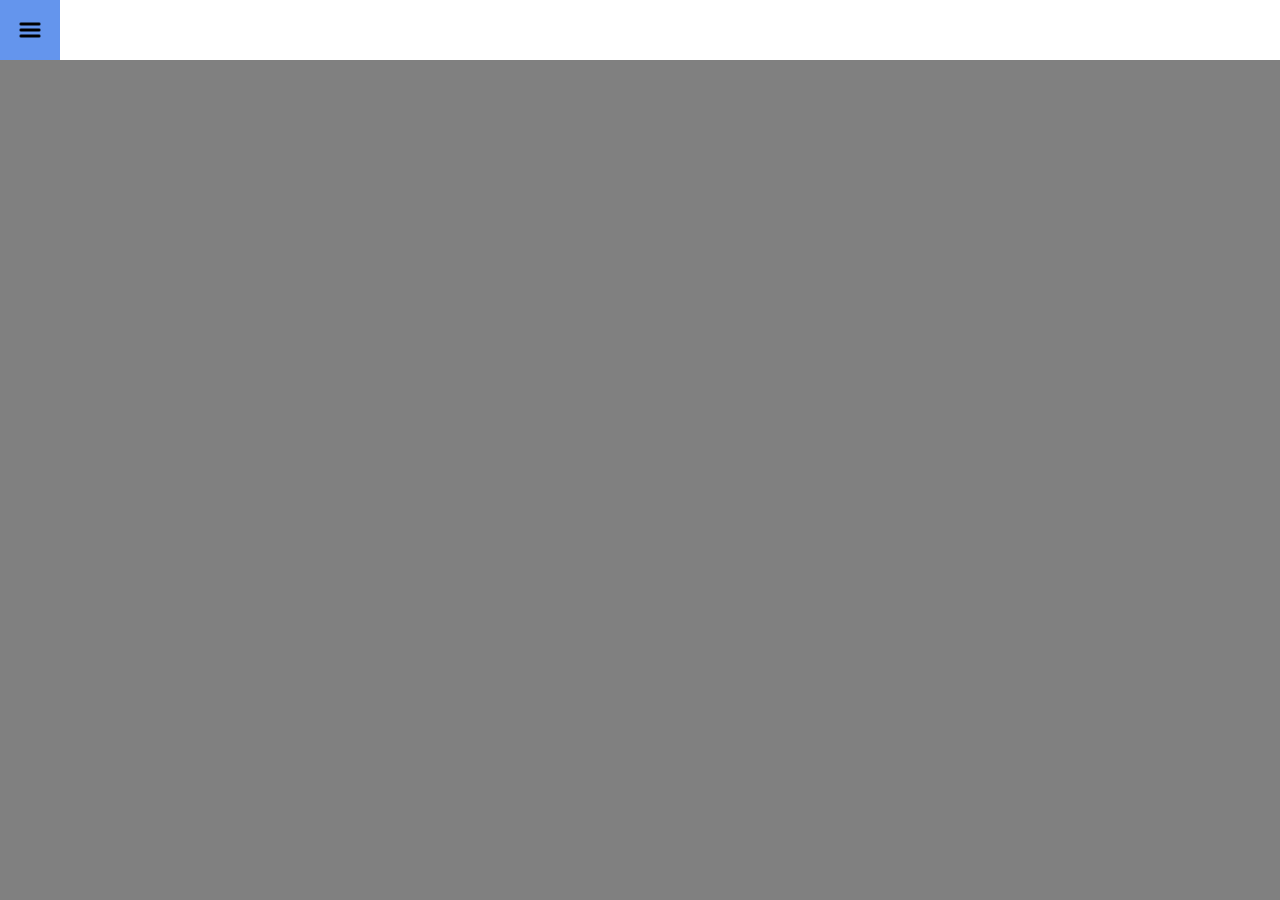
<file: index.html>
<!DOCTYPE html>
<html lang="en">
    <head>
        <meta charset="UTF-8" />
        <meta name="viewport" content="width=device-width, initial-scale=1.0" />
        <meta http-equiv="X-UA-Compatible" content="ie=edge" />
        <title>Color Toggle</title>
        <link rel="stylesheet" type="text/css" href="./style.css" />
        <script defer src="./script.js"></script>
    </head>
    <body>
        <header>
            <button id="btn-toggle-menu"></button>
        </header>
        <aside id="toggle-menu">
            <ul>
                <li>Grey</li>
                <li>Blue</li>
                <li>Green</li>
                <li>Red</li>
                <li>Yellow</li>
            </ul>
        </aside>
    </body>
</html>
</file>
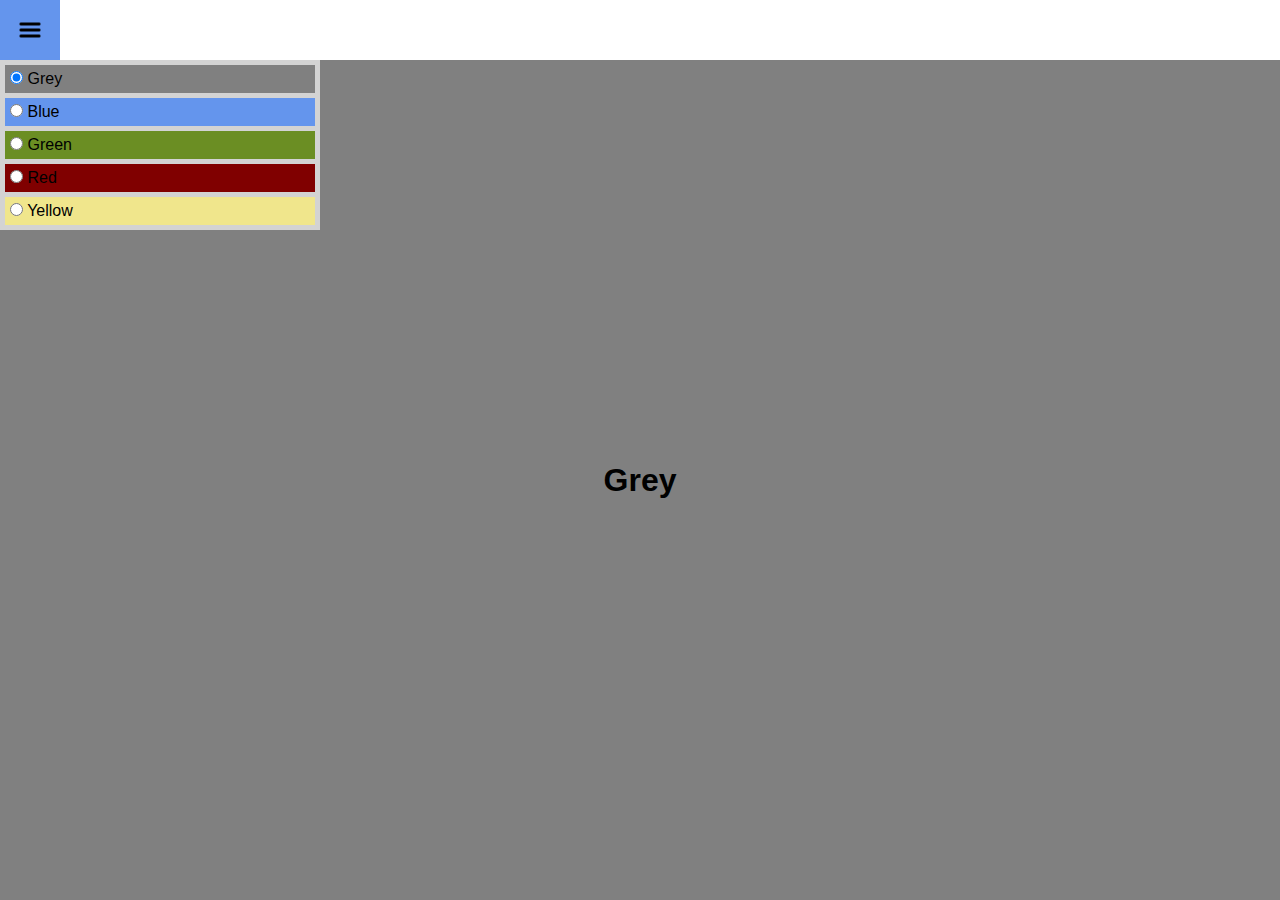
<file: Bonus/index.html>
<!DOCTYPE html>
<html lang="en">
    <head>
        <meta charset="UTF-8" />
        <meta name="viewport" content="width=device-width, initial-scale=1.0" />
        <meta http-equiv="X-UA-Compatible" content="ie=edge" />
        <title>Color Toggle</title>
        <link rel="stylesheet" type="text/css" href="./style.css" />
        <script defer src="./script.js"></script>
    </head>
    <body>
        <header>
            <button id="btn-toggle-menu"></button>
        </header>
        <aside id="toggle-menu">
            <ul>
                <li>
                    <input type="radio" name="colors" value="grey" id="grey">
                    <label for="grey">Grey</label>
                </li>
                <li>
                    <input type="radio" name="colors" value="blue" id="blue">
                    <label for="blue">Blue</label>
                </li>
                <li>
                    <input type="radio" name="colors" value="green" id="green">
                    <label for="green">Green</label>
                </li>
                <li>
                    <input type="radio" name="colors" value="red" id="red">
                    <label for="red">Red</label>
                </li>
                <li>
                    <input type="radio" name="colors" value="yellow" id="yellow">
                    <label for="yellow">Yellow</label>
                </li>
            </ul>
        </aside>
        <div id="container">
            <h1>Grey</h1>
        </div>
    </body>
</html>
</file>
<file: style.css>
* {
    margin: 0;
    padding: 0;
    box-sizing: border-box;
    border: none;
  }

body {
    background-color: #808080;
}

header {
    position: fixed;
    z-index: 1000;
    width: 100%;
    height: 60px;
    background-color: #ffffff;
}

#btn-toggle-menu {
    width: 60px;
    height: 60px;
    background-color: cornflowerblue;
    background-image: url(./hamburger_menu.png);
    background-size: 40%;
    background-repeat: no-repeat;
    background-position: center;
}

#toggle-menu {
    position: fixed;
    left: 0;
    top: -112px;
    height: auto;
    width: 25vw;
    padding: 5px 5px 0 5px;
    background-color: #d3d3d3;
}

#toggle-menu ul {
    margin: 0;
}

#toggle-menu ul li {
    list-style: none;
    padding: 5px;
    margin-bottom: 5px;
    font-size: 16px;
}

#toggle-menu ul li:nth-child(1) {
    background-color: #808080;
}
#toggle-menu ul li:nth-child(2) {
    background-color: #6495ed;
}
#toggle-menu ul li:nth-child(3) {
    background-color: #6b8e23;
}
#toggle-menu ul li:nth-child(4) {
    background-color: #800000;
}
#toggle-menu ul li:nth-child(5) {
    background-color: #f0e68c;
}
</file>
<file: Bonus/style.css>
* {
    margin: 0;
    padding: 0;
    box-sizing: border-box;
    border: none;
  }

body {
    font-family: Verdana, Geneva, Tahoma, sans-serif;
    background-color: #808080;
}

header {
    position: fixed;
    z-index: 1000;
    width: 100%;
    height: 60px;
    background-color: #ffffff;
}

#btn-toggle-menu {
    width: 60px;
    height: 60px;
    background-color: cornflowerblue;
    background-image: url(./hamburger_menu.png);
    background-size: 40%;
    background-repeat: no-repeat;
    background-position: center;
}

#toggle-menu {
    position: fixed;
    left: 0;
    top: -116px;
    height: auto;
    width: 25vw;
    padding: 5px 5px 0 5px;
    background-color: #d3d3d3;
    transition: all 0.5s ease;
}

#toggle-menu ul {
    margin: 0;
}

#toggle-menu ul li {
    list-style: none;
    padding: 5px;
    margin-bottom: 5px;
    font-size: 16px;
}

#toggle-menu ul li:nth-child(1) {
    background-color: #808080;
}
#toggle-menu ul li:nth-child(2) {
    background-color: #6495ed;
}
#toggle-menu ul li:nth-child(3) {
    background-color: #6b8e23;
}
#toggle-menu ul li:nth-child(4) {
    background-color: #800000;
}
#toggle-menu ul li:nth-child(5) {
    background-color: #f0e68c;
}

#container {
    height: 100vh;
    width: 100%;
    padding-top: 60px;
    display: flex;
    justify-content: center;
    align-items: center;
}
</file>
